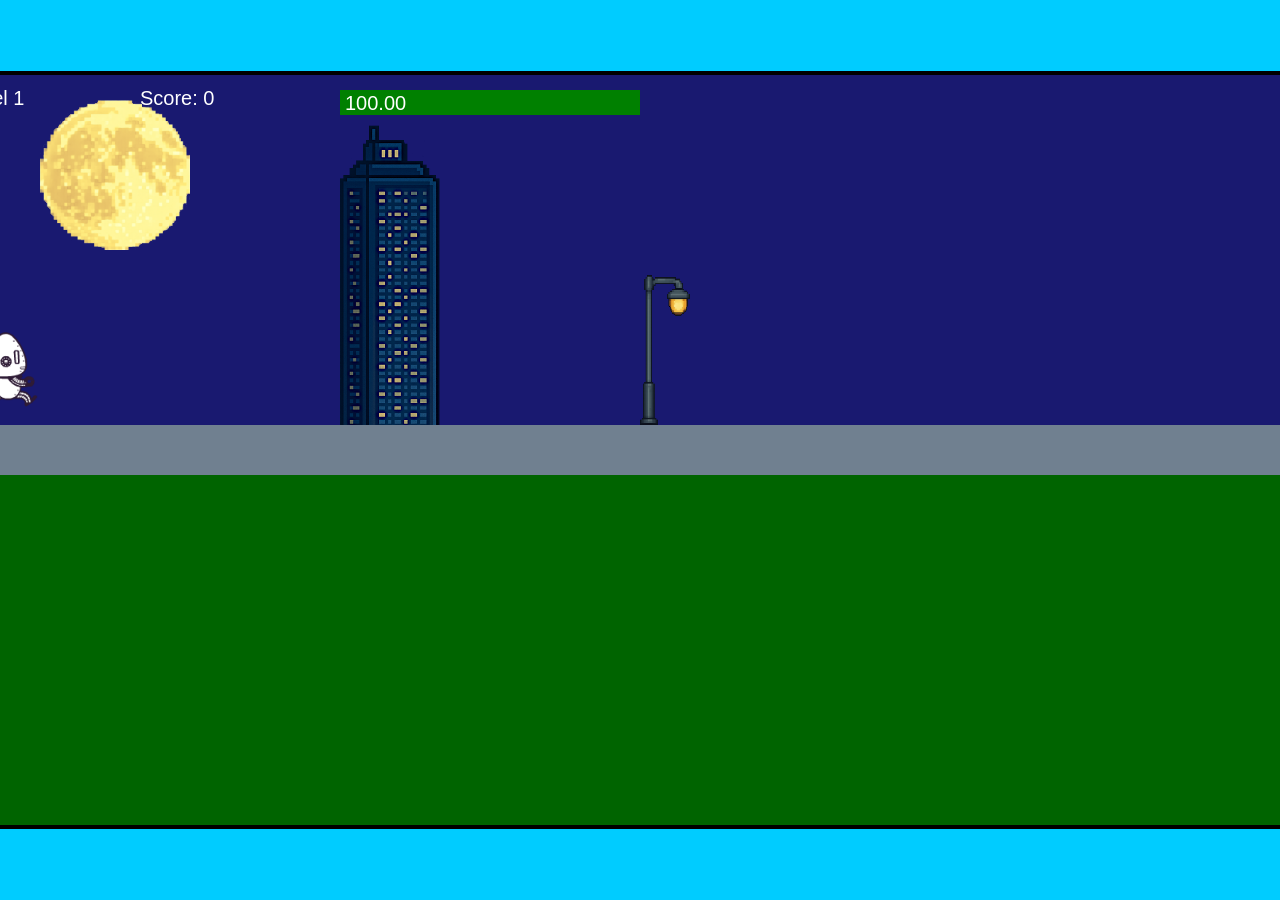
<file: fsd-projects/runtime/index.html>
<!DOCTYPE html>
<html lang="en">
  <head>
    <meta charset="UTF-8" />
    <meta name="viewport" content="width=device-width, initial-scale=1.0" />
    <title>Runtime Neo</title>
    <link rel="stylesheet" href="runtime.css" />
    <script src="https://code.jquery.com/jquery-3.1.0.js"></script>
    <script src="setup.js"></script>
    <script src="levels.js"></script>
    <script src="scenery.js"></script>
    <script src="student.js"></script>
    <script src="main.js"></script>
  </head>
  <body id="body">
    <canvas id="gameCanvas" width="1400" height="750"></canvas>
    <img id="player" src="images/halle.png" />
    <img id="projectile" src="images/projectile.png" />
    <img id="basicPlatform" src="images/interactable/basicPlatform.png" />
    <img id="spikes" src="images/interactable/spikes.png" />
    <img id="bug" src="images/interactable/bug.png" />
    <img id="healthUp" src="images/interactable/healthUp.png" />
    <img id="flag" src="images/interactable/flag.png" />
    <img id="moon" src="images/backgrounds/moon.png" />
    <img id="building" src="images/backgrounds/building.png" />
    <img id="lamp" src="images/backgrounds/lamp.png" />
  </body>
</html>
</file>
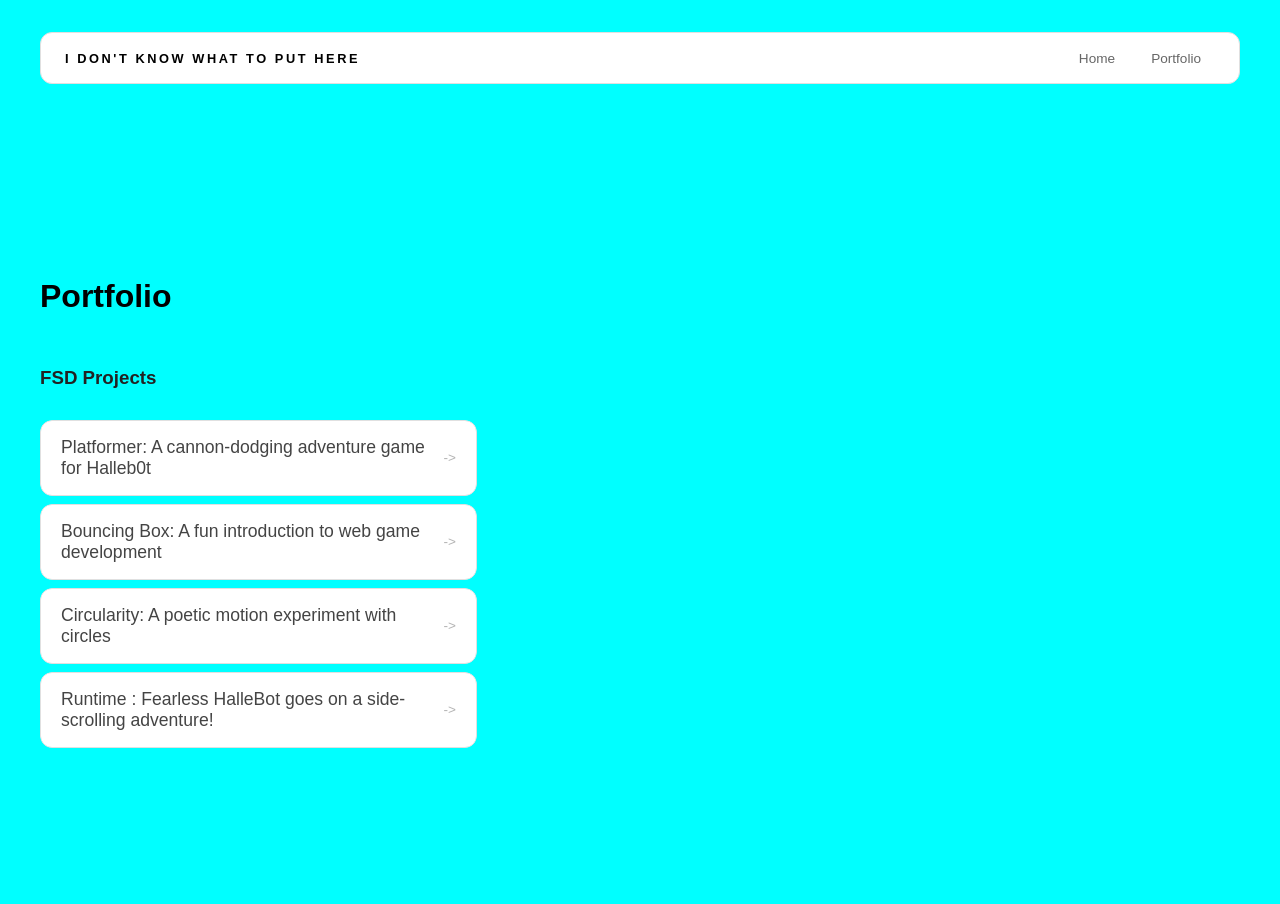
<file: portfolio.html>
<!DOCTYPE html>
<html>
  <head>
    <title>I don't know what to put here</title>
    <link rel="stylesheet" href="style.css">
  </head>

  <body>
    <!-- All content goes here -->
    <div id="all-contents">
       <nav>
<h1>I don't know what to put here</h1>
<ul id="nav-ul">
  <li class="nav-li">
  <a href="index.html">Home</a>
</li>
<li class="nav-li">
  <a href="portfolio.html">Portfolio</a>
</li>

  </nav>

  <main>
<div class="content">
    <h1>Portfolio</h1>
    <h3>FSD Projects</h3>
    <ul id="portfolio">
      <li>
  <a href="fsd-projects/platformer/">Platformer: A cannon-dodging adventure game for Halleb0t</a>
</li>
<li>
  <a href="fsd-projects/bouncing-box/">Bouncing Box: A fun introduction to web game development</a>
</li>
<li>
  <a href="fsd-projects/circularity/">Circularity: A poetic motion experiment with circles</a>
</li>
<li>
 <a href="fsd-projects/runtime/">Runtime : Fearless HalleBot goes on a side-scrolling adventure!</a>
</li>

</ul>
<!-- ASD Projects will go here -->
  </main>
    </div>
  </body>
</html>
</file>
<file: fsd-projects/runtime/runtime.css>
/* runtime.css */
/* Styles for Runtime Neo auto-runner game */

img {
  display: none;
}

#gameCanvas {
  position: absolute;
  border: 4px solid #000;
  top: 50%;
  left: 50%;
  transform: translate(-50%, -50%);
}

body {
  margin: 0;
  background-color: #00ccff;
  font-family: Arial, sans-serif;
  text-align: center;
  overflow: hidden;
}
</file>
<file: style.css>
* {
  box-sizing: border-box;
}

body {
  margin: 0;
  background: cyan;
  color: #222;
  font-family: "Helvetica Neue", Arial, sans-serif;
}

#all-contents {
  max-width: 1500px;
  min-height: 100vh;
  margin: 0 auto;
  padding: 32px 40px;
}
main {
  display: grid;
  grid-template-columns: minmax(220px, 1fr) minmax(420px, 1.6fr);
  align-items: center;
  min-height: calc(100vh - 160px);
  gap: clamp(32px, 5vw, 80px);
}

.sidebar {
  width: 100%;
}

.content {
  display: flex;
  flex-direction: column;
  align-items: flex-start;
  gap: 12px;
}
h2 {
  margin: 0;
  font-size: clamp(4rem, 10vw, 7rem);
  line-height: 0.9;
  font-weight: 900;
  letter-spacing: -0.04em;
  text-transform: uppercase;
  color: red;
}

.content > p {
  margin: 0;
  color: green;
  font-size: 0.9rem;
  text-transform: uppercase;
  letter-spacing: 0.15em;
  line-height: 1.4;
}
#interests {
  margin-top: 32px;
  width: 100%;
}

#interests h3 {
  margin: 0 0 12px;
  font-size: 0.75rem;
  font-weight: 700;
  text-transform: uppercase;
  letter-spacing: 0.2em;
  color: red;
}

#interests ul {
  list-style: none;
  margin: 0;
  padding: 0;
  display: flex;
  flex-wrap: wrap;
  gap: 8px;
}

#interests li {
  color: green;
  font-size: 1rem;
  font-weight: 600;
  padding: 10px 20px;
  background: #fff;
  border: 1px solid #ddd;
  border-radius: 100px;
  transition:
    background 0.25s ease,
    color 0.25s ease,
    transform 0.25s ease;
  cursor: default;
}

#interests li:hover {
  background: #000;
  color: green;
  border-color: #000;
  transform: translateY(-2px);
}
.sidebar-img {
  width: 100%;
  max-width: 760px;
  aspect-ratio: 3 / 4;
  object-fit: cover;
  display: block;
  border-radius: 16px;
  filter: grayscale(100%);
  box-shadow: 0 8px 30px rgba(0, 0, 0, 0.12);
  transition:
    filter 0.4s ease,
    transform 0.4s ease,
    box-shadow 0.4s ease;
}

.sidebar-img:hover {
  filter: grayscale(0%);
  transform: translateY(-4px);
  box-shadow: 0 16px 40px rgba(0, 0, 0, 0.18);
}
nav {
  display: flex;
  justify-content: space-between;
  align-items: center;
  margin-bottom: 48px;
  padding: 16px 24px;
  background: #fff;
  border: 1px solid #e0e0e0;
  border-radius: 12px;
}

nav h1 {
  margin: 0;
  font-size: 0.8rem;
  font-weight: 700;
  text-transform: uppercase;
  letter-spacing: 0.2em;
  color: #000;
}

#nav-ul {
  list-style: none;
  display: flex;
  gap: 8px;
  margin: 0;
  padding: 0;
}

.nav-li a {
  color: #666;
  text-decoration: none;
  font-size: 0.85rem;
  font-weight: 500;
  padding: 6px 14px;
  border-radius: 8px;
  transition:
    background 0.25s ease,
    color 0.25s ease;
}

.nav-li a:hover {
  background: #000;
  color: #fff;
}
/* Portfolio styles */
.content h1 {
  color: black;
}

#portfolio {
  list-style: none;
  margin: 0;
  padding: 0;
  width: 100%;
  display: flex;
  flex-direction: column;
  gap: 8px;
}

#portfolio li {
  border-radius: 12px;
  overflow: hidden;
}

#portfolio a {
  display: flex;
  justify-content: space-between;
  align-items: center;
  text-decoration: none;
  color: #444;
  padding: 16px 20px;
  font-size: 1.1rem;
  font-weight: 500;
  background: #fff;
  border: 1px solid #e0e0e0;
  border-radius: 12px;
  transition: background 0.25s ease, color 0.25s ease, transform 0.25s ease;
}

#portfolio a:hover {
  background: #000;
  color: #fff;
  transform: translateX(4px);
}

#portfolio a::after {
  content: "->";
  font-size: 0.85rem;
  opacity: 0.4;
  transition: opacity 0.25s ease;
  white-space: nowrap;
}

#portfolio a:hover::after {
  opacity: 1;
}
</file>
